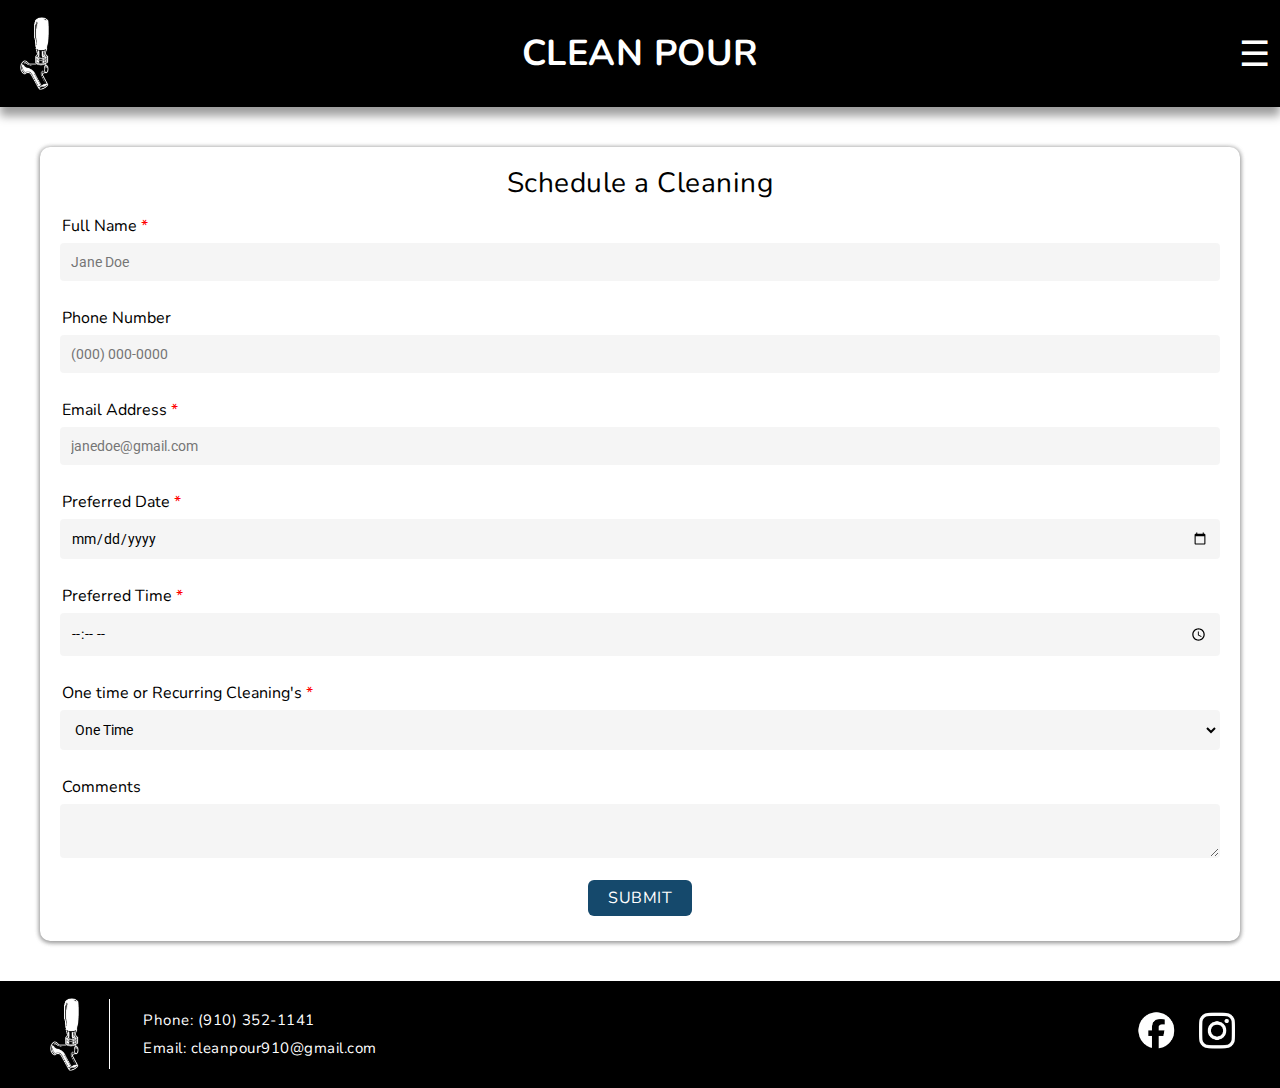
<file: schedule.html>
<!DOCTYPE html>
<html lang="en">
  <head>
    <meta charset="UTF-8" />
    <meta name="viewport" content="width=device-width, initial-scale=1.0" />
    <title>Clean Pour | Schedule</title>
    <link rel="stylesheet" href="css/styles.css" />
    <link rel="preconnect" href="https://fonts.googleapis.com" />
    <link rel="preconnect" href="https://fonts.gstatic.com" crossorigin />
    <link
      href="https://fonts.googleapis.com/css2?family=Nunito:ital,wght@0,200..1000;1,200..1000&family=Roboto:ital,wght@0,100..900;1,100..900&display=swap"
      rel="stylesheet"
    />
  </head>
  <body>
    <header>
      <div class="header-full">
        <div class="header-left">
          <a href="index.html"
            ><img src="img/IMG_4282.jpg" alt="Clean Pour Logo" class="logo"
          /></a>
        </div>
        <div class="header-center">
          <h1>CLEAN POUR</h1>
        </div>
        <div class="header-right">
          <button
            class="menu-toggle"
            aria-controls="primary-navigation"
            aria-expanded="false"
          >
            <span class="hamburger-icon">☰</span>
            <span class="visually-hidden">Menu</span>
          </button>
        </div>
      </div>
      <nav id="primary-nav" class="primary-nav">
        <ul>
          <li><a href="index.html">home</a></li>
          <li><a href="schedule.html">schedule</a></li>
          <li><a href="services.html">services/pricing</a></li>
        </ul>
      </nav>
    </header>
    <main>
      <section class="schedule">
        <h2>Schedule a Cleaning</h2>
        <form method="post">
          <div class="form-group">
            <label for="name">Full Name <span class="asterick">*</span></label>
            <br />
            <input
              type="text"
              id="name"
              name="name"
              placeholder="Jane Doe"
              required
            />
          </div>
          <div class="form-group">
            <label for="phone">Phone Number</label>
            <br />
            <input
              type="tel"
              id="phone"
              name="phone"
              placeholder="(000) 000-0000"
            />
          </div>
          <div class="form-group">
            <label for="email"
              >Email Address <span class="asterick">*</span></label
            >
            <br />
            <input
              type="email"
              id="email"
              name="email"
              placeholder="janedoe@gmail.com"
              required
            />
          </div>
          <div class="form-group">
            <label for="date"
              >Preferred Date <span class="asterick">*</span></label
            >
            <br />
            <input type="date" id="date" name="date" required />
          </div>
          <div class="form-group">
            <label for="time"
              >Preferred Time <span class="asterick">*</span></label
            >
            <br />
            <input type="time" id="time" name="time" required />
          </div>
          <div class="form-group">
            <label for="text"
              >One time or Recurring Cleaning's
              <span class="asterick">*</span></label
            >
            <br />
            <select type="text" id="text" name="text" required>
              <option value="one-time">One Time</option>
              <option value="recurring">Recurring</option>
            </select>
          </div>
          <div class="form-group">
            <label for="comment">Comments</label>
            <br />
            <textarea type="text" id="comment" name="comment"> </textarea>
          </div>
          <button class="submit" type="submit">SUBMIT</button>
        </form>
      </section>
    </main>
    <footer>
      <div class="footer-container">
        <div class="footer-left">
          <a href="index.html">
            <img
              src="img/IMG_4282.jpg"
              alt="Clean Pour Logo"
              class="footer-logo"
            />
          </a>
          <div class="vertical-line"></div>
          <div class="contact-info">
            <p class="footer-phone">Phone: (910) 352-1141</p>
            <p class="footer-email">Email: cleanpour910@gmail.com</p>
          </div>
        </div>
        <div class="footer-right">
          <a href="https://www.facebook.com/travisvree03" target="_blank">
            <img src="img/facebook.png" alt="Facebook" class="social-icon" />
          </a>
          <a href="https://www.instagram.com/clean_pour_llc/" target="_blank">
            <img src="img/instagram.png" alt="Instagram" class="social-icon" />
          </a>
        </div>
      </div>
    </footer>
    <script src="js/main.js"></script>
  </body>
</html>
</file>
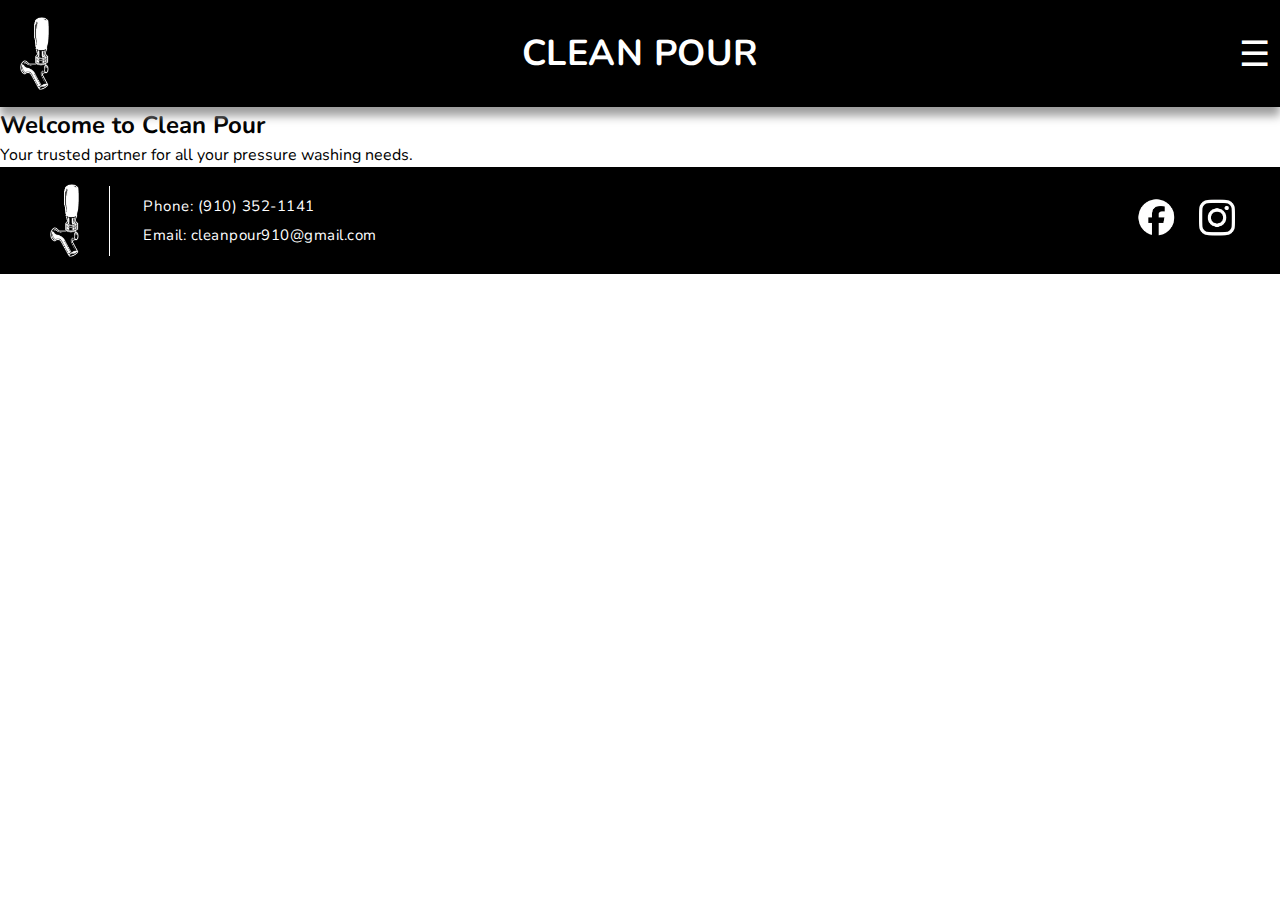
<file: services.html>
<!DOCTYPE html>
<html lang="en">
  <head>
    <meta charset="UTF-8" />
    <meta name="viewport" content="width=device-width, initial-scale=1.0" />
    <title>Clean Pour | Services</title>
    
    <link rel="stylesheet" href="css/styles.css" />
    <link rel="preconnect" href="https://fonts.googleapis.com" />
    <link rel="preconnect" href="https://fonts.gstatic.com" crossorigin />
    <link
      href="https://fonts.googleapis.com/css2?family=Nunito:ital,wght@0,200..1000;1,200..1000&family=Roboto:ital,wght@0,100..900;1,100..900&display=swap"
      rel="stylesheet"
    />
  </head>
  <body>
    <header>
      <div class="header-full">
        <div class="header-left">
          <a href="index.html"
            ><img src="img/IMG_4282.jpg" alt="Clean Pour Logo" class="logo"
          /></a>
        </div>
        <div class="header-center">
          <h1>CLEAN POUR</h1>
        </div>
        <div class="header-right">
          <button
            class="menu-toggle"
            aria-controls="primary-navigation"
            aria-expanded="false"
          >
            <span class="hamburger-icon">☰</span>
            <span class="visually-hidden">Menu</span>
          </button>
        </div>
      </div>
      <nav id="primary-nav" class="primary-nav">
        <ul>
          <li><a href="index.html">home</a></li>
          <li><a href="schedule.html">schedule</a></li>
          <li><a href="services.html">services/pricing</a></li>
        </ul>
      </nav>
    </header>
    <main>
      <div class="hero">
        <div class="hero-text">
          <h2>Welcome to Clean Pour</h2>
          <p>Your trusted partner for all your pressure washing needs.</p>
        </div>
      </div>
    </main>
    <footer>
      <div class="footer-container">
        <div class="footer-left">
          <a href="index.html">
            <img
              src="img/IMG_4282.jpg"
              alt="Clean Pour Logo"
              class="footer-logo"
            />
          </a>
          <div class="vertical-line"></div>
          <div class="contact-info">
            <p class="footer-phone">Phone: (910) 352-1141</p>
            <p class="footer-email">Email: cleanpour910@gmail.com</p>
          </div>
        </div>
        <div class="footer-right">
          <a href="https://www.facebook.com/travisvree03" target="_blank">
            <img src="img/facebook.png" alt="Facebook" class="social-icon" />
          </a>
          <a href="https://www.instagram.com/clean_pour_llc/" target="_blank">
            <img src="img/instagram.png" alt="Instagram" class="social-icon" />
          </a>
        </div>
      </div>
    </footer>
    <script src="js/main.js"></script>
  </body>
</html>
</file>
<file: css/styles.css>
* {
  margin: 0;
  padding: 0;
  box-sizing: border-box;
}

body {
  font-family: Nunito, sans-serif;
  line-height: 1.5;
  color: black;
  background-color: white;
}

h1 {
  font-weight: bold;
  font-size: 36px;
  letter-spacing: 0.5px;
}

.bold {
  font-weight: bold;
}

/* Header */

header {
  background-color: black;
  color: white;
  padding: 10px;
  position: relative;
  box-shadow: 0 9px 9px #9e9e9e;
}

.header-full {
  display: flex;
  align-items: center;
  justify-content: space-between;
}

.header-left,
.header-right {
  flex: 1;
}

.header-center {
  flex: 2;
  text-align: center;
}

.header-right {
  display: flex;
  justify-content: flex-end;
}

.logo {
  max-height: 80px;
  padding-left: 10px;
  padding-top: 7px;
  transition: 350ms ease;
}

.logo:hover,
.logo:focus {
  transform: scale(1.3);
}

.menu-toggle {
  background: none;
  border: none;
  color: white;
  font-size: 35px;
  cursor: pointer;
}

.primary-nav {
  display: none;
  position: absolute;
  top: 100%;
  left: 0;
  width: 100%;
  background-color: black;
  flex-direction: column;
}

.primary-nav.active {
  display: flex;
}

.primary-nav ul {
  list-style: none;
}

.primary-nav a {
  color: white;
  text-decoration: none;
  padding: 10px 20px;
  display: block;
  text-align: end;
}

.primary-nav a:hover,
.primary-nav a:focus {
  background-color: #333;
}

.visually-hidden {
  position: absolute;
  left: -10000px;
  top: auto;
  width: 1px;
  height: 1px;
  overflow: hidden;
}

/* Footer */

footer {
  background-color: black;
  color: white;
  padding: 10px;
}

.footer-container {
  display: flex;
  align-items: center;
  justify-content: space-between;
  max-width: 1200px;
  margin: 0 auto;
}

.footer-left {
  display: flex;
  align-items: center;
}

.footer-left a {
  display: block;
}

.footer-logo {
  max-height: 80px;
  padding-left: 10px;
  padding-top: 7px;
}

.vertical-line {
  width: 1px;
  background-color: white;
  height: 70px;
  margin: 0 30px;
}

.contact-info {
  display: flex;
  flex-direction: column;
  text-align: left;
}

.footer-phone,
.footer-email {
  margin: 0;
  font-size: 15px;
  letter-spacing: 0.5px;
  padding: 3px;
}

.footer-right {
  display: flex;
  align-items: center;
  gap: 15px;
}
.social-icon {
  height: 45px;
  width: auto;
  transition: 350ms ease;
}

.social-icon:hover,
.social-icon:focus {
  transform: scale(1.3);
}

/* Main - home page */

video {
  display: block;
  margin: 0 auto;
  margin-top: 25px;
  border: 5px solid #000000;
  border-radius: 10px;
}

.info-home,
.about-home,
.services-home {
  display: flex;
  justify-content: center;
  align-items: center;
  flex-direction: column;
  margin: 40px;
  border-radius: 10px;
  box-shadow: 0 4px 8px 0 #9e9e9e, 0 6px 20px 0 #9e9e9e;
  transition: transform 0.3s ease-in-out;
}

.info-home:hover,
.about-home:hover,
.services-home:hover,
.info-home:focus,
.about-home:focus,
.services-home:focus {
  transform: scale(1.05);
}

#home-h2 {
  font-size: 28px;
  font-weight: 400;
  padding-top: 15px;
  text-shadow: 1.4px 1.4px 2px #9e9e9e;
  letter-spacing: 0.5px;
}

#home-h3 {
  font-size: 22px;
  font-weight: 400;
  padding-bottom: 10px;
  text-shadow: 1.4px 1.4px 2px #c9c9c9;
  letter-spacing: 0.5px;
}

#home-hr {
  border: 0.5px solid #c9c9c9;
  width: 90%;
}

#home-p {
  font-family: Roboto, sans-serif;
  font-size: 16px;
  text-align: center;
  padding: 10px 20px 20px 20px;
}

.about-home > p {
  font-family: Roboto, sans-serif;
  font-size: 16px;
  text-align: center;
  padding: 10px 20px 20px 20px;
}

.services-home > p {
  font-family: Roboto, sans-serif;
  font-size: 16px;
  text-align: center;
  padding: 10px 20px 20px 20px;
}
.services-home > ul {
  font-family: Roboto, sans-serif;
  font-size: 16px;
  padding: 10px 30px 20px 30px;
}

.services-home > ul > li {
  padding: 5px;
}

/* Main - schedule page */

.schedule {
  display: flex;
  justify-content: center;
  flex-direction: column;
  margin: 40px;
  border-radius: 10px;
  box-shadow: 0 1px 5px 0 #9e9e9e, 0 1px 5px 0 #9e9e9e;
}

.schedule > h2 {
  text-align: center;
  font-size: 28px;
  font-weight: 400;
  padding-top: 15px;
  letter-spacing: 0.5px;
}
.form-group {
  padding: 10px 20px;
}

.asterick {
  color: red;
}

label {
  font-family: Nunito, sans-serif;
  font-size: 16px;
  padding: 2px;
}

input[type="text"],
input[type="email"],
input[type="tel"],
input[type="date"],
input[type="time"],
select,
textarea {
  font-family: Roboto, sans-serif;
  font-size: 14px;
  width: 100%;
  padding: 10px;
  margin: 5px 0;
  border: 1px solid transparent;
  border-radius: 4px;
  background: #9e9e9e1a;
  transition: all 150ms;
  outline: 0;
}

input:hover,
input:focus,
textarea:hover,
textarea:focus,
select:hover,
select:focus {
  border: 2px solid #ccc;
}

.submit {
  background-color: #15496c;
  font-family: Nunito, sans-serif;
  color: white;
  padding: 7px 20px;
  border: none;
  border-radius: 6px;
  cursor: pointer;
  font-size: 16px;
  display: block;
  margin: 0 auto;
  margin-bottom: 25px;
  letter-spacing: 0.5px;
  transition: transform 0.3s ease-in-out;
}

.submit:hover,
.submit:focus {
  background-color: #0f3a5b;
  transform: scale(1.05);
}

.submit:active {
  background-color: #0f3a5b;
  transform: scale(0.98);
}
</file>
